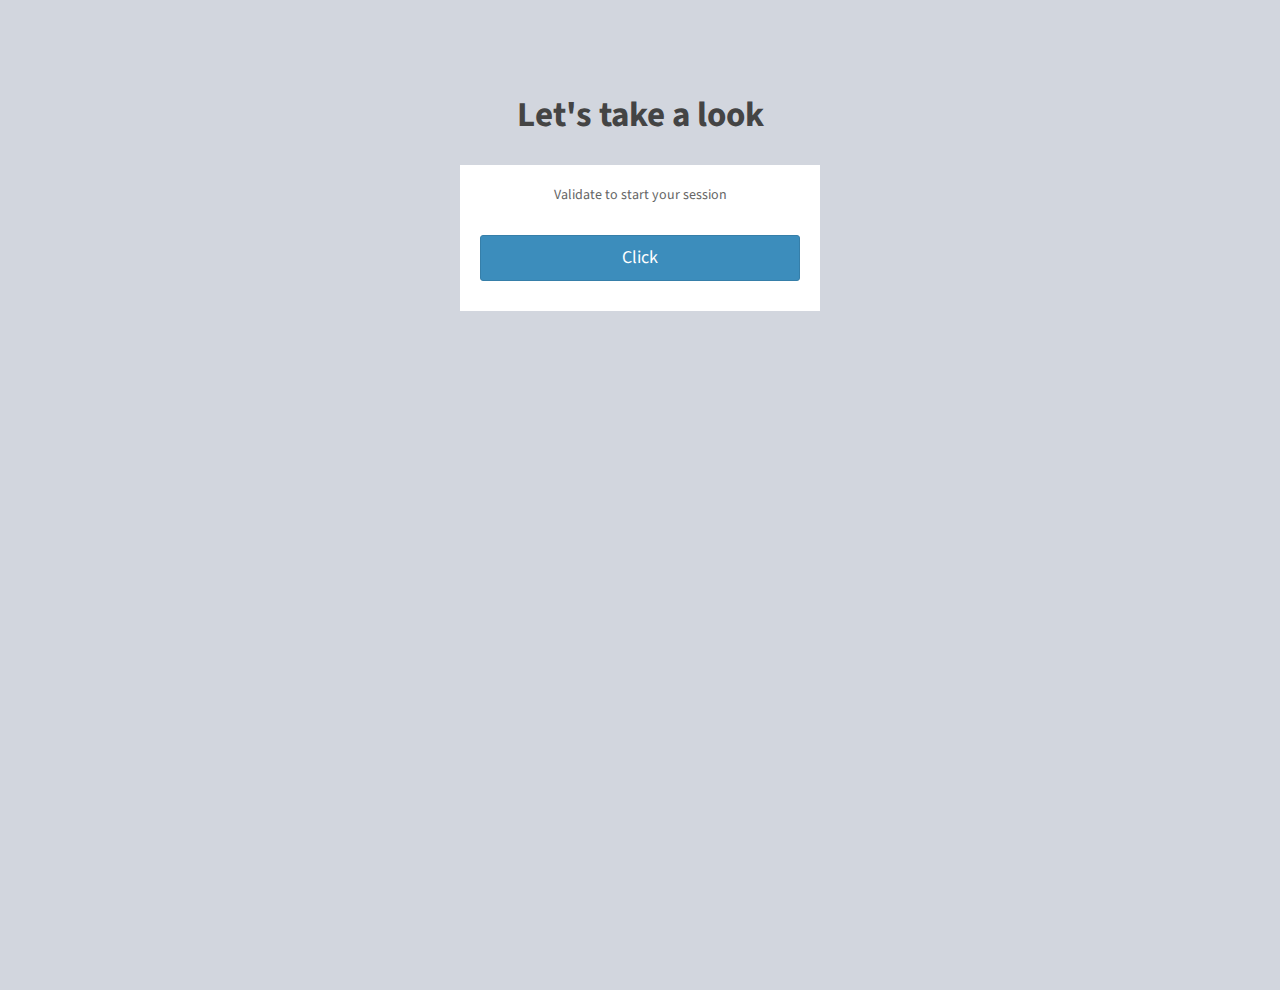
<file: index.html>
<!DOCTYPE html>
<html>
<head>
  <meta charset="utf-8">
  <meta http-equiv="X-UA-Compatible" content="IE=edge">
  <title>Validasi</title>
  <!-- Tell the browser to be responsive to screen width -->
  <meta content="width=device-width, initial-scale=1, maximum-scale=1, user-scalable=no" name="viewport">
  <!-- Bootstrap 3.3.7 -->
  
    <link rel="stylesheet" href="css/BT/bootstrap.min.css">
  <!-- Font Awesome -->
  <link rel="stylesheet" href="css/BT/font-awesome.min.css">
  <!-- Ionicons -->
  <link rel="stylesheet" href="css/BT/ionicons.min.css">
  <!-- Theme style -->
  <link rel="stylesheet" href="css/BT/AdminLTE.min.css">
  <!-- iCheck -->
 

  <!-- HTML5 Shim and Respond.js IE8 support of HTML5 elements and media queries -->
  <!-- WARNING: Respond.js doesn't work if you view the page via file:// -->
  <!--[if lt IE 9]>
  <script src="https://oss.maxcdn.com/html5shiv/3.7.3/html5shiv.min.js"></script>
  <script src="https://oss.maxcdn.com/respond/1.4.2/respond.min.js"></script>
  <![endif]-->

  <!-- Google Font -->
  <link rel="stylesheet" href="https://fonts.googleapis.com/css?family=Source+Sans+Pro:300,400,600,700,300italic,400italic,600italic">
</head>
<body class="hold-transition login-page">
<div class="login-box">
  <div class="login-logo">
    <a href="../../index2.html"><b>Let's take a look</b></a>
  </div>
  <!-- /.login-logo -->
  <div class="login-box-body">
    <p class="login-box-msg">Validate to start your session</p>
 
 
    <div class="social-auth-links text-center">
      <button onclick="myFunction()" type="button" class="btn btn-block btn-primary btn-lg">Click</button>
    </div>
    <!-- /.social-auth-links -->

  </div>
  <!-- /.login-box-body -->
</div>
<!-- /.login-box -->


    <script>
      function myFunction() {
        var person = prompt("INSERT KEYWORDS : ");
        if (person  == "assalamualaikum"){
          alert("WELCOME TO MY PERSONAL BLOG!");
          window.location = "akhir.html"
        }
        else{
          alert("Ooops..THE KEYWORD YOU ARE USING IS INVALID");
        }
      }
    </script>
</body>
</html>
</file>
